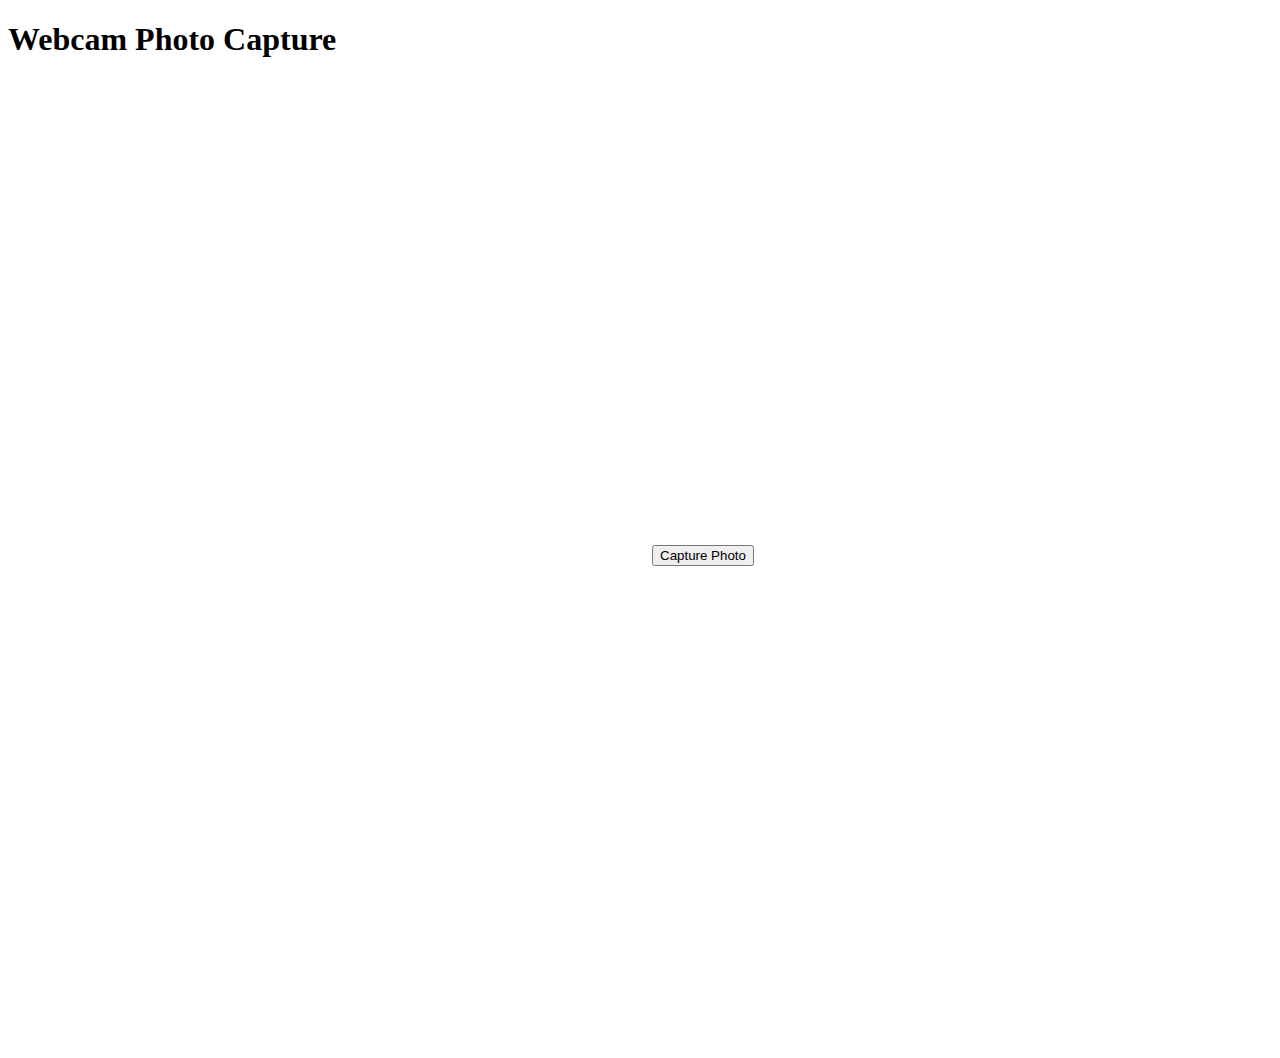
<file: Testing/index.html>
<!DOCTYPE html>
<html>
<head>
  <title>Webcam Photo Capture</title>
</head>
<body>
  <h1>Webcam Photo Capture</h1>
  <video id="video" width="640" height="480" autoplay></video>
  <button id="capture">Capture Photo</button>
  <canvas id="canvas" width="640" height="480"></canvas>

  <script src="script.js"></script>
</body>
</html>
</file>
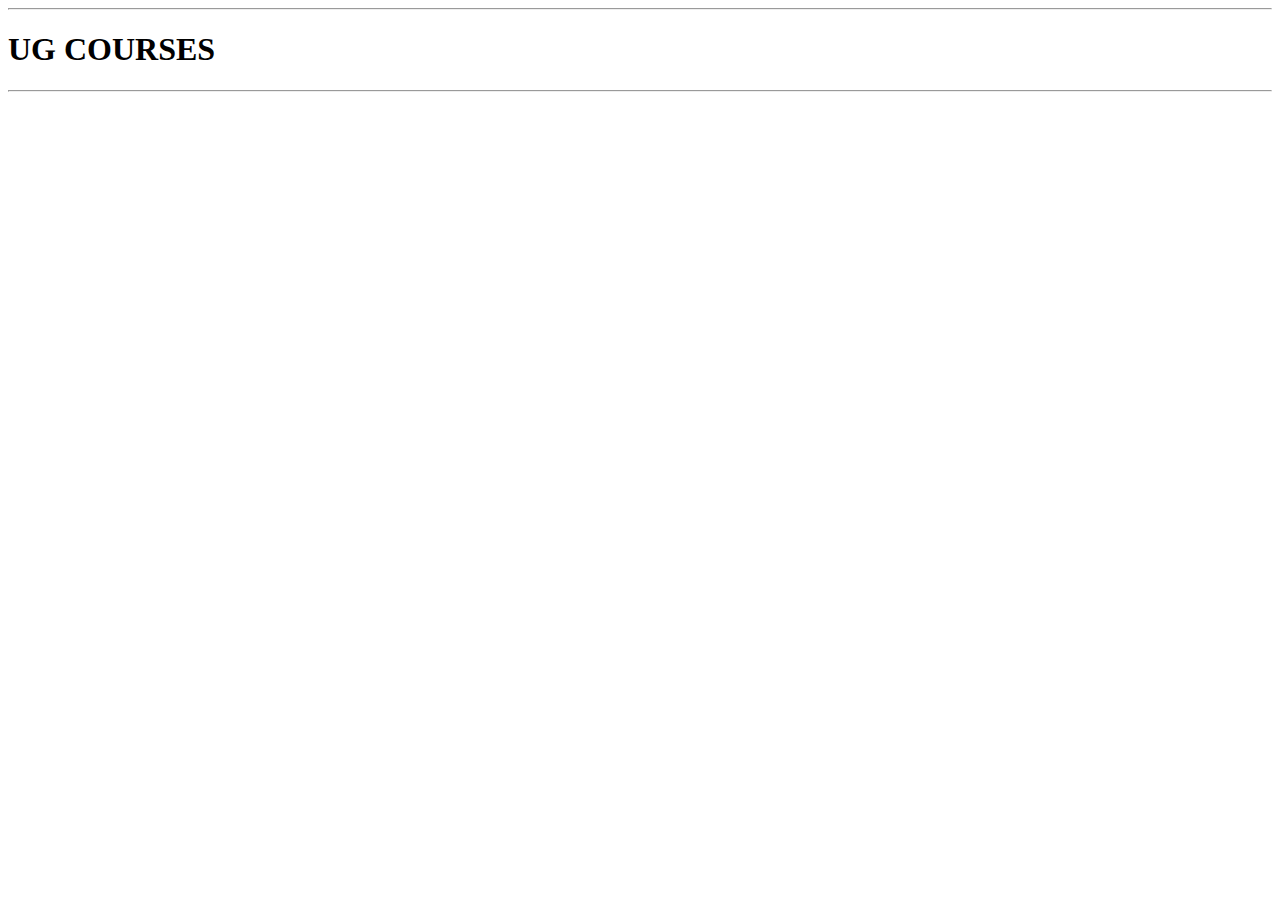
<file: css/UG.HTML>
<!DOCTYPE html>
<html lang="en">
<head>
    <meta charset="UTF-8">
    <meta http-equiv="X-UA-Compatible" content="IE=edge">
    <meta name="viewport" content="width=device-width, initial-scale=1.0">
    <title>UG</title>
</head>
<body>
    <div class ="UG COURSES">
        <hr>
        <div> <h1>UG COURSES</h1> </div>
        <hr>
        </div>
        </div>
    
</body>
</html>
</file>
